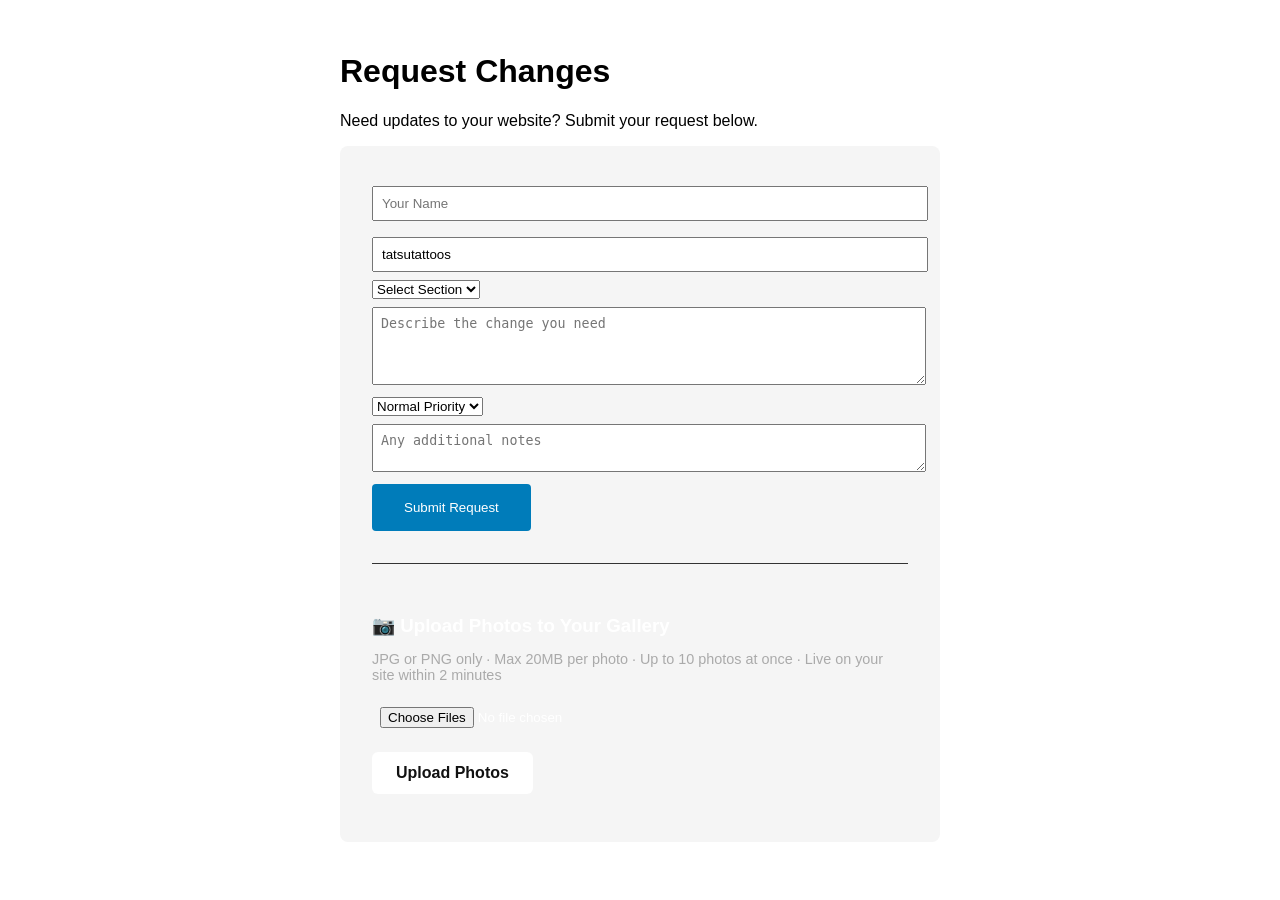
<file: changes.html>
<!DOCTYPE html>
<html>
<head>
    <title>Request Changes - tatsutattoos</title>
    <meta name="viewport" content="width=device-width, initial-scale=1.0">
    <style>
        body { font-family: sans-serif; max-width: 600px; margin: 0 auto; padding: 2rem; }
        .form { background: #f5f5f5; padding: 2rem; border-radius: 8px; }
        input, textarea { width: 100%; margin: 0.5rem 0; padding: 0.5rem; }
        button { background: #007cba; color: white; padding: 1rem 2rem; border: none; border-radius: 4px; }
    </style>
</head>
<body>
    <h1>Request Changes</h1>
    <p>Need updates to your website? Submit your request below.</p>
    <form action="https://formspree.io/f/mgolqdey" method="POST" class="form">
        <input type="hidden" name="_subject" value="🔷 Change Request - tatsutattoos">
        <input type="text" name="name" placeholder="Your Name" required>
        <input type="text" name="site" value="tatsutattoos" readonly>
        <select name="section" required>
            <option value="">Select Section</option>
            <option value="Hero / Header">Hero / Header</option>
            <option value="About">About</option>
            <option value="Gallery">Gallery</option>
            <option value="Contact">Contact</option>
            <option value="Other">Other</option>
        </select>
        <textarea name="change_description" placeholder="Describe the change you need" required rows="4"></textarea>
        <select name="priority">
            <option value="Normal">Normal Priority</option>
            <option value="Urgent">Urgent</option>
        </select>
        <textarea name="additional_notes" placeholder="Any additional notes" rows="2"></textarea>
        <input type="hidden" name="_next" value="https://bayouwebstudio.com/thanks">
        <button type="submit">Submit Request</button>
    
    <div style="margin-top:2rem;padding-top:2rem;border-top:1px solid #333">
      <h3 style="margin-bottom:0.5rem;color:#fff">📷 Upload Photos to Your Gallery</h3>
      <p style="color:#aaa;font-size:0.9rem;margin-bottom:1rem">JPG or PNG only &middot; Max 20MB per photo &middot; Up to 10 photos at once &middot; Live on your site within 2 minutes</p>
      <input type="file" id="uploadFiles" accept=".jpg,.jpeg,.png" multiple style="margin-bottom:1rem;display:block;color:#fff">
      <button type="button" id="uploadBtn" style="background:#fff;color:#111;border:none;padding:0.75rem 1.5rem;border-radius:6px;cursor:pointer;font-size:1rem;font-weight:600">Upload Photos</button>
      <div id="uploadStatus" style="margin-top:1rem;font-size:0.9rem"></div>
    </div>
    <script>
    const CLIENT_KEY="tatsutattoos",CLIENT_SECRET="J85GVF_7_bwbsyUUttXiXQ",CLIENT_EMAIL="tatsu@tatsuink.com",CLIENT_NAME="Tatsu";
    document.getElementById("uploadBtn").addEventListener("click",async function(){
      const files=document.getElementById("uploadFiles").files;
      const status=document.getElementById("uploadStatus");
      if(!files.length){status.textContent="Please select at least one photo.";return;}
      if(files.length>10){status.textContent="Max 10 photos at once.";return;}
      status.innerHTML="<span style='color:#aaa'>Uploading... please wait</span>";
      this.disabled=true;
      const fd=new FormData();
      fd.append("client",CLIENT_KEY);fd.append("secret",CLIENT_SECRET);
      fd.append("email",CLIENT_EMAIL);fd.append("name",CLIENT_NAME);
      for(const f of files) fd.append("files",f);
      try{
        const r=await fetch("https://api.bayouwebstudio.com/api/upload",{method:"POST",body:fd});
        const d=await r.json();
        if(d.success){status.innerHTML="<span style='color:#4ade80'>✅ "+d.message+"</span>";}
        else{status.innerHTML="<span style='color:#f87171'>❌ "+(d.error||d.message)+"</span>";}
      }catch(e){status.innerHTML="<span style='color:#f87171'>❌ Upload failed. Email support@bayouwebstudio.com</span>";}
      this.disabled=false;
    });
    </script>
</form>
</body>
</html>
</file>
